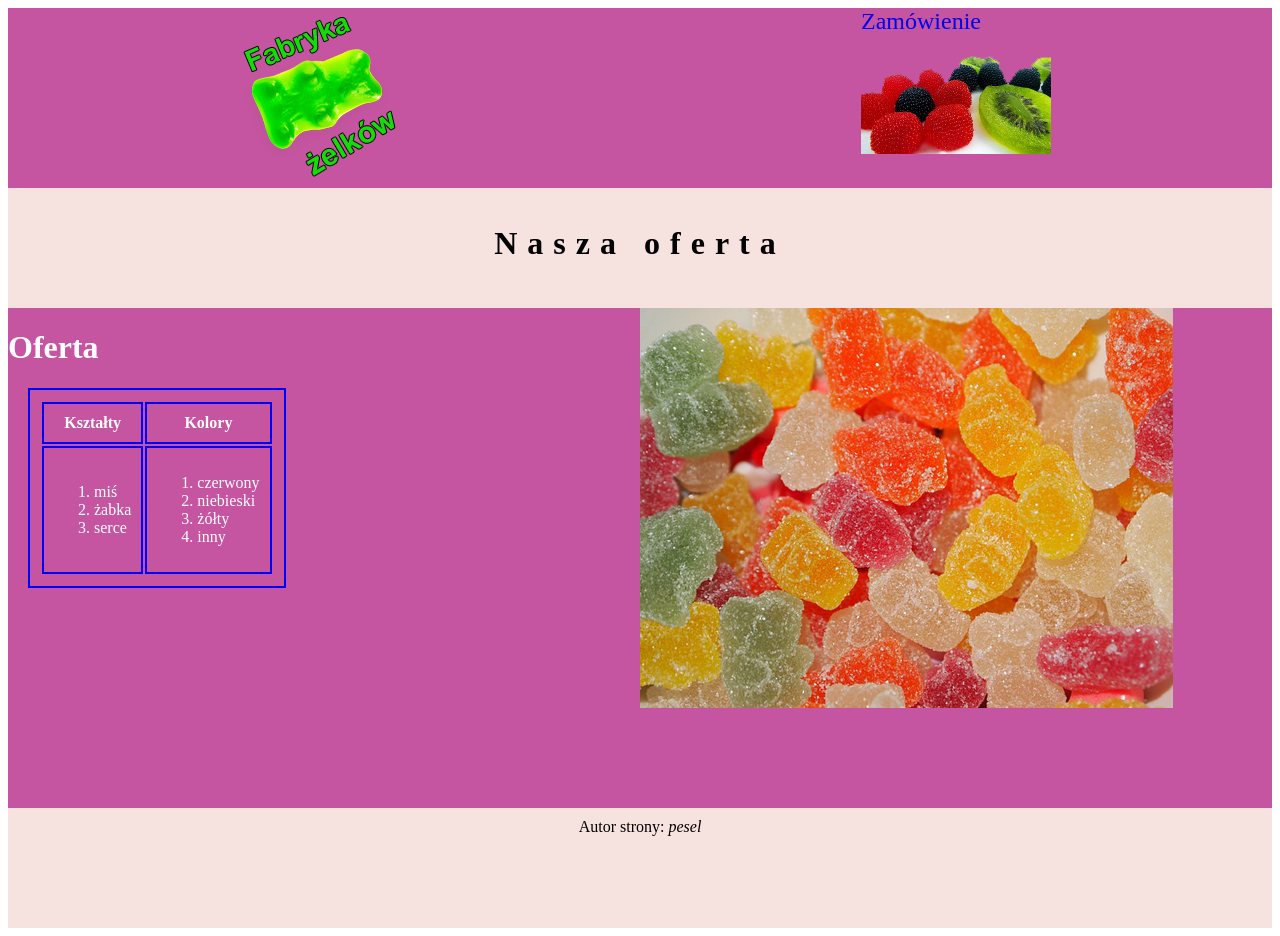
<file: zeleczki/index.html>
<!DOCTYPE html>
<html lang="pl">
  <head>
    <meta charset="UTF-8" />
    <meta http-equiv="X-UA-Compatible" content="IE=edge" />
    <meta name="viewport" content="width=device-width, initial-scale=1.0" />
    <title>Fabryka żelków</title>
    <link rel="stylesheet" href="styl9.css" />
    <script src="main.js" defer></script>
  </head>
  <body>
    <header>
      <div>
        <a href="index.html"
          ><img src="img/cukierki2.png" alt="logo fabryki"
        /></a>
      </div>
      <div><a href="zamowienie.html" class="zamowienie">Zamówienie</a></div>
    </header>
    <div id="baner"><h2>Nasza oferta</h2></div>
    <main>
      <div id="oferta">
        <h1>Oferta</h1>
        <table>
          <tr>
            <th>Kształty</th>
            <th>Kolory</th>
          </tr>
          <tr>
            <td>
              <ol>
                <li id="shape_1">miś</li>
                <li id="shape_2">żabka</li>
                <li id="shape_3">serce</li>
              </ol>
            </td>
            <td>
              <ol>
                <li id="color_1">czerwony</li>
                <li id="color_2">niebieski</li>
                <li id="color_3">żółty</li>
                <li id="color_4">inny</li>
              </ol>
            </td>
          </tr>
        </table>
      </div>
      <div id="wyroby">
        <img src="img/cukierki3.jpg" alt="Nasze wyroby" />
      </div>
    </main>
    <footer>Autor strony: <i>pesel</i></footer>
  </body>
</html>
</file>
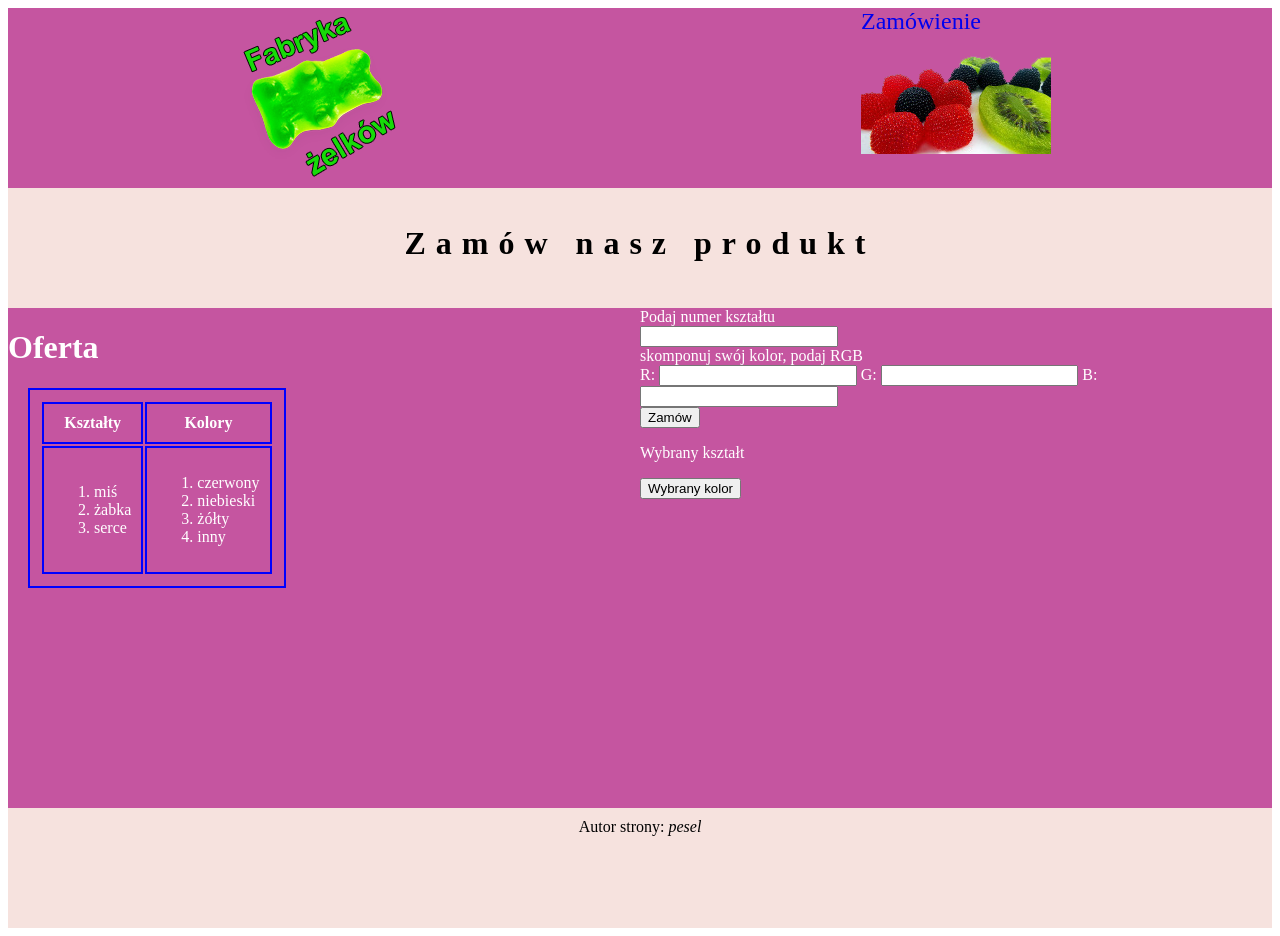
<file: zeleczki/zamowienie.html>
<!DOCTYPE html>
<html lang="pl">
  <head>
    <meta charset="UTF-8" />
    <meta http-equiv="X-UA-Compatible" content="IE=edge" />
    <meta name="viewport" content="width=device-width, initial-scale=1.0" />
    <title>Fabryka żelków</title>
    <link rel="stylesheet" href="styl9.css" />
    <script src="main.js" defer></script>
  </head>
  <body>
    <header>
      <div>
        <a href="index.html"
          ><img src="img/cukierki2.png" alt="logo fabryki"
        /></a>
      </div>
      <div><a href="zamowienie.html" class="zamowienie">Zamówienie</a></div>
    </header>
    <div id="baner"><h2>Zamów nasz produkt</h2></div>
    <main>
      <div id="oferta">
        <h1>Oferta</h1>
        <table>
          <tr>
            <th>Kształty</th>
            <th>Kolory</th>
          </tr>
          <tr>
            <td>
              <ol>
                <li>miś</li>
                <li>żabka</li>
                <li>serce</li>
              </ol>
            </td>
            <td>
              <ol>
                <li>czerwony</li>
                <li>niebieski</li>
                <li>żółty</li>
                <li>inny</li>
              </ol>
            </td>
          </tr>
        </table>
      </div>
      <form action="#">
        <label for="numKszt">
          Podaj numer kształtu
          <input type="number" id="numKszt" />
        </label>
        skomponuj swój kolor, podaj RGB
        <div id="colors">
          <label for="red">
            R: <input type="number" id="red" max="255" min="0" />
          </label>
          <label for="green">
            G: <input type="number" id="green" max="255" min="0" />
          </label>
          <label for="blue">
            B: <input type="number" id="blue" max="255" min="0" />
          </label>
        </div>
        <button type="submit" id="BtnZamow">Zamów</button>
        <p id="zamowienie">Wybrany kształt</p>
        <button id="BtnColor">Wybrany kolor</button>
      </form>
    </main>
    <footer>Autor strony: <i>pesel</i></footer>
  </body>
</html>
</file>
<file: zeleczki/styl9.css>
body {
  font-family: Georgia;
}

header {
  background-color: rgb(197, 85, 160);
  text-align: center;
  display: flex;
  height: 180px;
}

header > div {
  width: 50%;
}

#baner,
footer {
  background-color: rgb(246, 226, 222);
  text-align: center;
  height: 100px;
  padding: 10px;
}

main {
  background-color: rgb(197, 85, 160);
  color: white;
  display: flex;
  flex-wrap: wrap;
}

main > div {
  width: 50%;
  height: 500px;
}

a.zamowienie {
  background-image: url(img/cukierki1.png);
  padding-right: 70px;
  padding-bottom: 120px;
  font-size: 150%;
  text-decoration: none;
}

table,
th,
td {
  border-width: 2px;
  border-style: solid;
  border-color: blue;
  margin: 20px;
  padding: 10px;
}

h2 {
  letter-spacing: 10px;
  font-size: 200%;
}

form {
  width: 50%;
}

form > label {
  display: flex;
  flex-direction: column;
  flex-wrap: wrap;
}

input {
  width: 30%;
}
</file>
